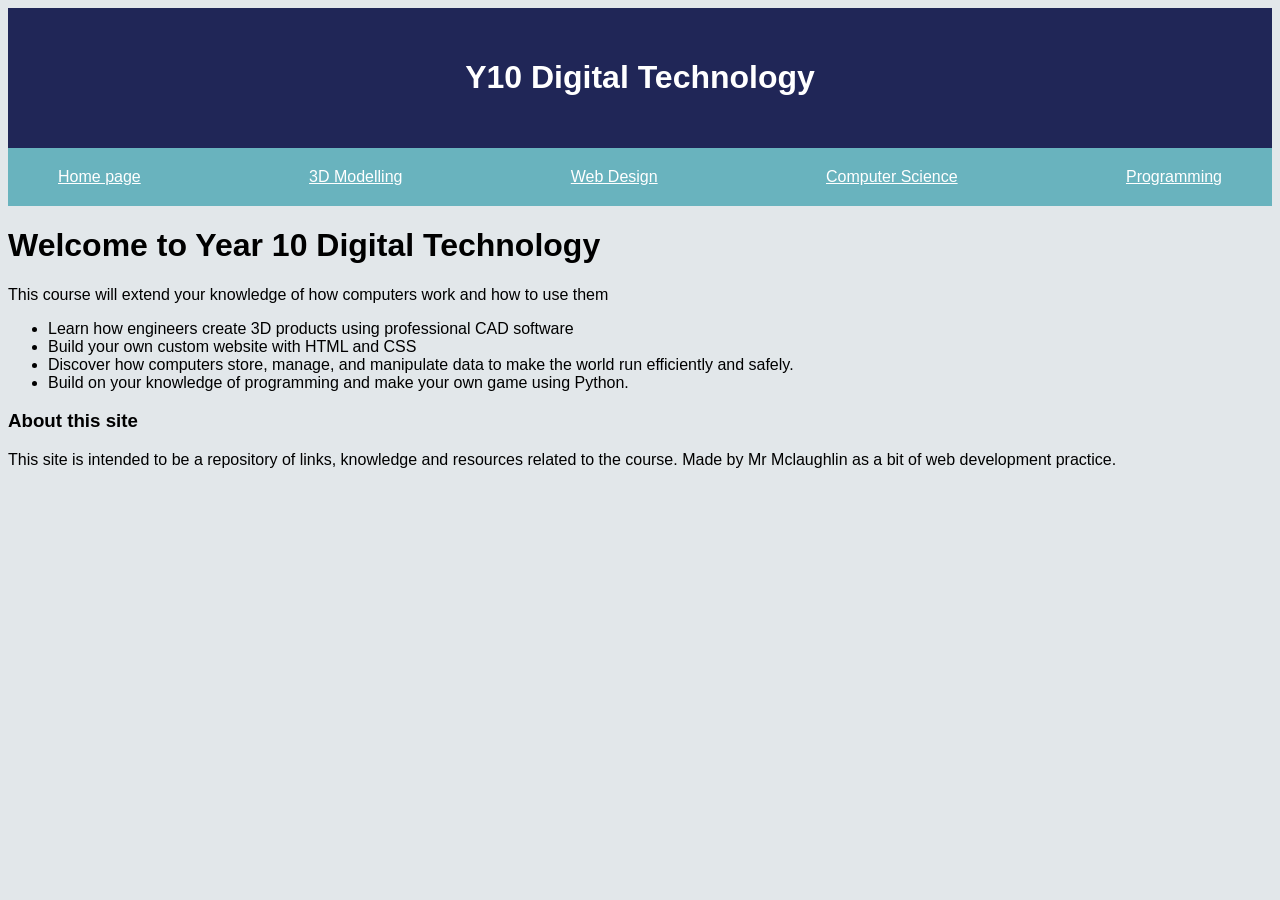
<file: index.html>
<html lang="en">
<head>
    <meta charset="UTF-8">
    <meta name="viewport" content="width=device-width, initial-scale=1.0">
    <title>Grid Demo</title>
    <link rel="stylesheet" href="style.css">
</head>
<body>

    <div class="hero">
        <h1 class="hero-text">Y10 Digital Technology</h1>
    </div>

    <div class="navbar">
        <a href="index.html">Home page</a>
        <a href="page-1.html">3D Modelling</a>
        <a href="page-2.html">Web Design</a>
        <a href="page-3.html">Computer Science</a>
        <a href="page-4.html">Programming</a>
    </div>

    <h1>Welcome to Year 10 Digital Technology</h1>
    <p>This course will extend your knowledge of how computers work and how to use them <p>
    <ul>
        <li>Learn how engineers create 3D products using professional CAD software</li>
        <li>Build your own custom website with HTML and CSS</li>
        <li>Discover how computers store, manage, and manipulate data to make the world run efficiently and safely.</li>
        <li>Build on your knowledge of programming and make your own game using Python.</li>
    </ul>   

    <h3>About this site</h3>
    <p> This site is intended to be a repository of links, knowledge and resources related to the course. Made by Mr Mclaughlin as a bit of web development practice. </p>
</body>
</html>
</file>
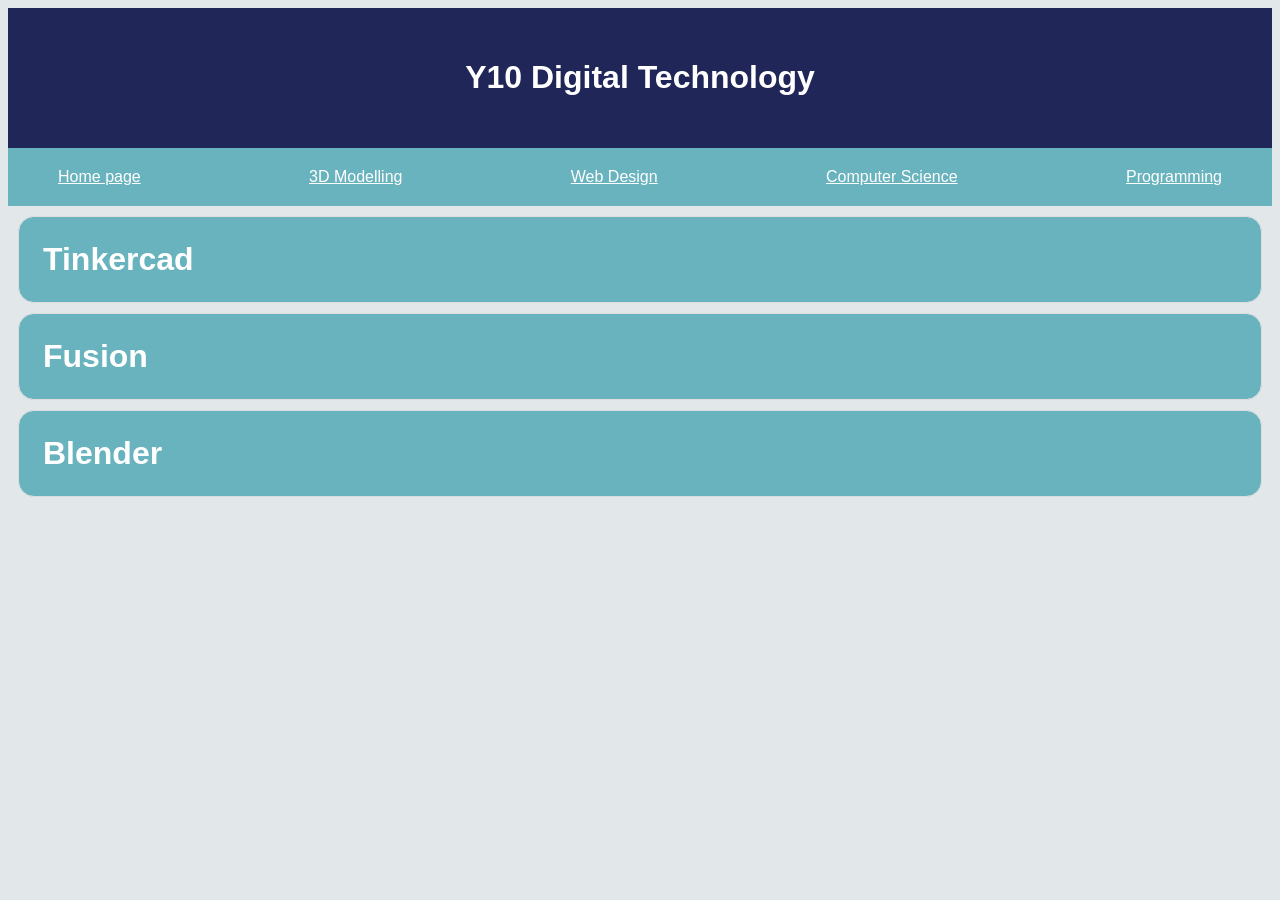
<file: page-1.html>
<html lang="en">
<head>
    <meta charset="UTF-8">
    <meta name="viewport" content="width=device-width, initial-scale=1.0">
    <title>Grid Demo</title>
    <link rel="stylesheet" href="style.css">
</head>
<body>
    <div class="hero">
        <h1 class="hero-text">Y10 Digital Technology</h1>
    </div>

    <div class="navbar">
        <a href="index.html">Home page</a>
        <a href="page-1.html">3D Modelling</a>
        <a href="page-2.html">Web Design</a>
        <a href="page-3.html">Computer Science</a>
        <a href="page-4.html">Programming</a>
    </div>

    <details class="topic-card">
    <summary>Tinkercad</summary>
    <div class="topic-content">
        <p>This is the hidden content inside the collapsible box. You can put text, images, or other HTML elements here!</p>
    </div>
    </details>

    <details class="topic-card">
    <summary>Fusion</summary>
    <div class="topic-content">
        <p>Fusion</p>
    </div>
    </details>

        <details class="topic-card">
    <summary>Blender</summary>
    <div class="topic-content">
        <p>This is the hidden content inside the collapsible box. You can put text, images, or other HTML elements here!</p>
    </div>
    </details>


</body>
</html>
</file>
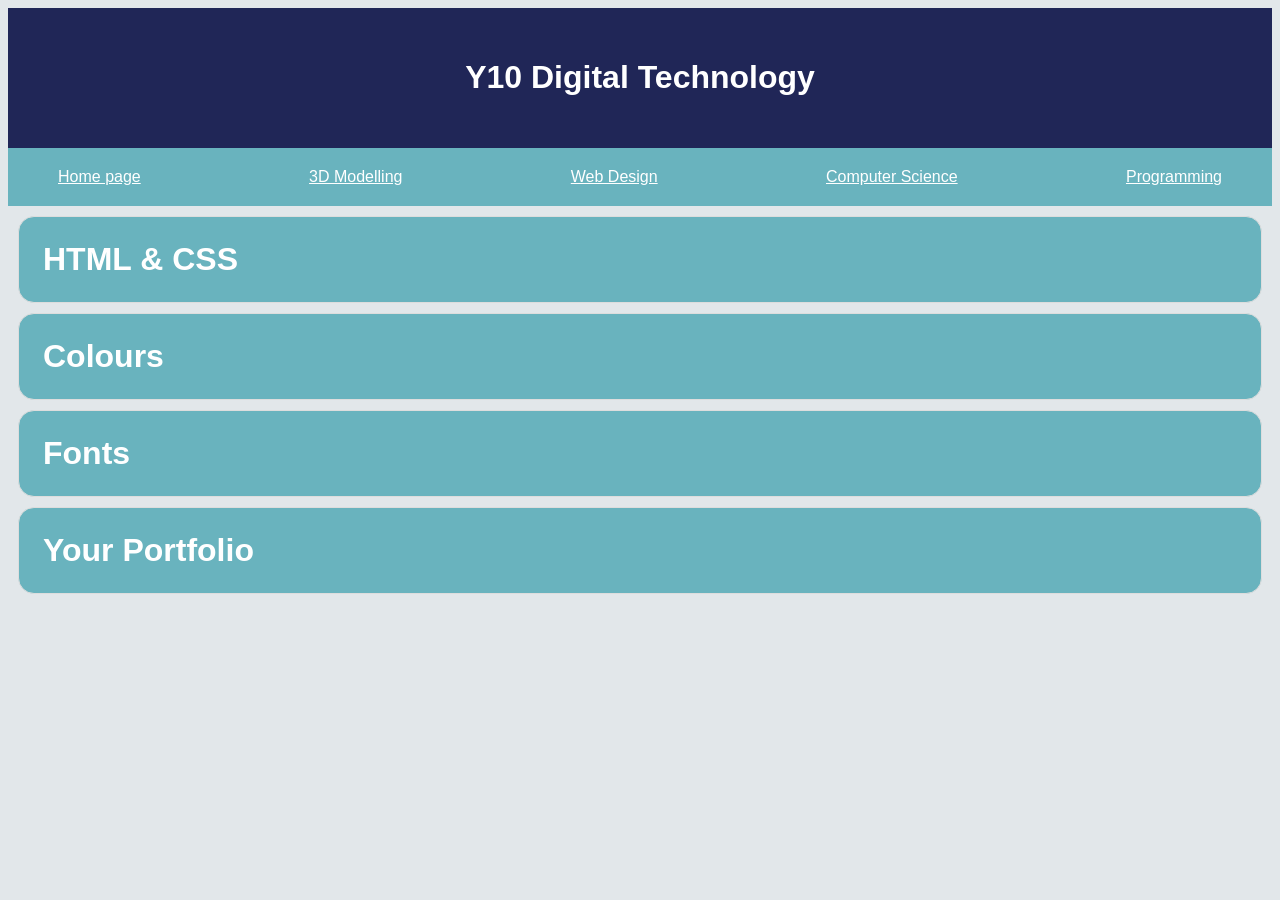
<file: page-2.html>
<html lang="en">
<head>
    <meta charset="UTF-8">
    <meta name="viewport" content="width=device-width, initial-scale=1.0">
    <title>Grid Demo</title>
    <link rel="stylesheet" href="style.css">

</head>
<body>
    <div class="hero">
        <h1 class="hero-text">Y10 Digital Technology</h1>
    </div>

    <div class="navbar">
        <a href="index.html">Home page</a>
        <a href="page-1.html">3D Modelling</a>
        <a href="page-2.html">Web Design</a>
        <a href="page-3.html">Computer Science</a>
        <a href="page-4.html">Programming</a>
    </div>


    <details class="topic-card">
        <summary>HTML & CSS</summary>
        <div class="topic-content">
            <p>This is the hidden content inside the collapsible box. You can put text, images, or other HTML elements here!</p>
        </div>
    </details>

    <details class="topic-card">
        <summary>Colours</summary>
        <div class="topic-content">
            <p>Fusion</p>
        </div>
    </details>

    <details class="topic-card">
        <summary>Fonts</summary>
        <div class="topic-content">
            <p>This is the hidden content inside the collapsible box. You can put text, images, or other HTML elements here!</p>
        </div>
    </details>

    <details class="topic-card">
        <summary>Your Portfolio</summary>
        <div class="topic-content">
            <p>This is the hidden content inside the collapsible box. You can put text, images, or other HTML elements here!</p>
        </div>
    </details>


</body>
</html>
</file>
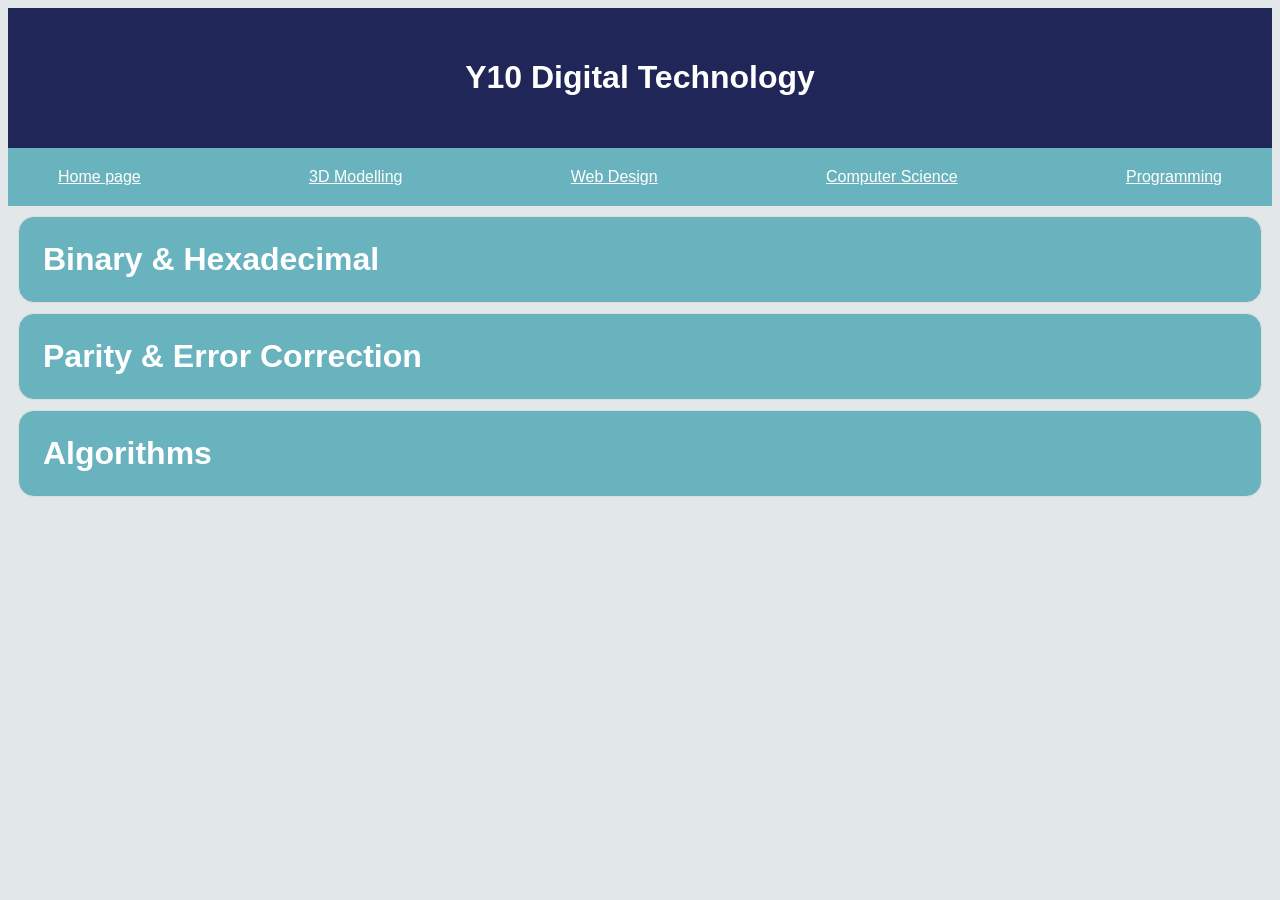
<file: page-3.html>
<html lang="en">
<head>
    <meta charset="UTF-8">
    <meta name="viewport" content="width=device-width, initial-scale=1.0">
    <title>Grid Demo</title>
    <link rel="stylesheet" href="style.css">

</head>
<body>
    <div class="hero">
        <h1 class="hero-text">Y10 Digital Technology</h1>
    </div>

    <div class="navbar">
        <a href="index.html">Home page</a>
        <a href="page-1.html">3D Modelling</a>
        <a href="page-2.html">Web Design</a>
        <a href="page-3.html">Computer Science</a>
        <a href="page-4.html">Programming</a>
    </div>

    <details class="topic-card">
        <summary>Binary & Hexadecimal</summary>
        <div class="topic-content">
            <p>This is the hidden content inside the collapsible box. You can put text, images, or other HTML elements here!</p>
        </div>
    </details>

    <details class="topic-card">
        <summary>Parity & Error Correction</summary>
        <div class="topic-content">
            <p>This is the hidden content inside the collapsible box. You can put text, images, or other HTML elements here!</p>
        </div>
    </details>

    <details class="topic-card">
        <summary>Algorithms</summary>
        <div class="topic-content">
            <p>This is the hidden content inside the collapsible box. You can put text, images, or other HTML elements here!</p>
        </div>
    </details>
</body>
</html>
</file>
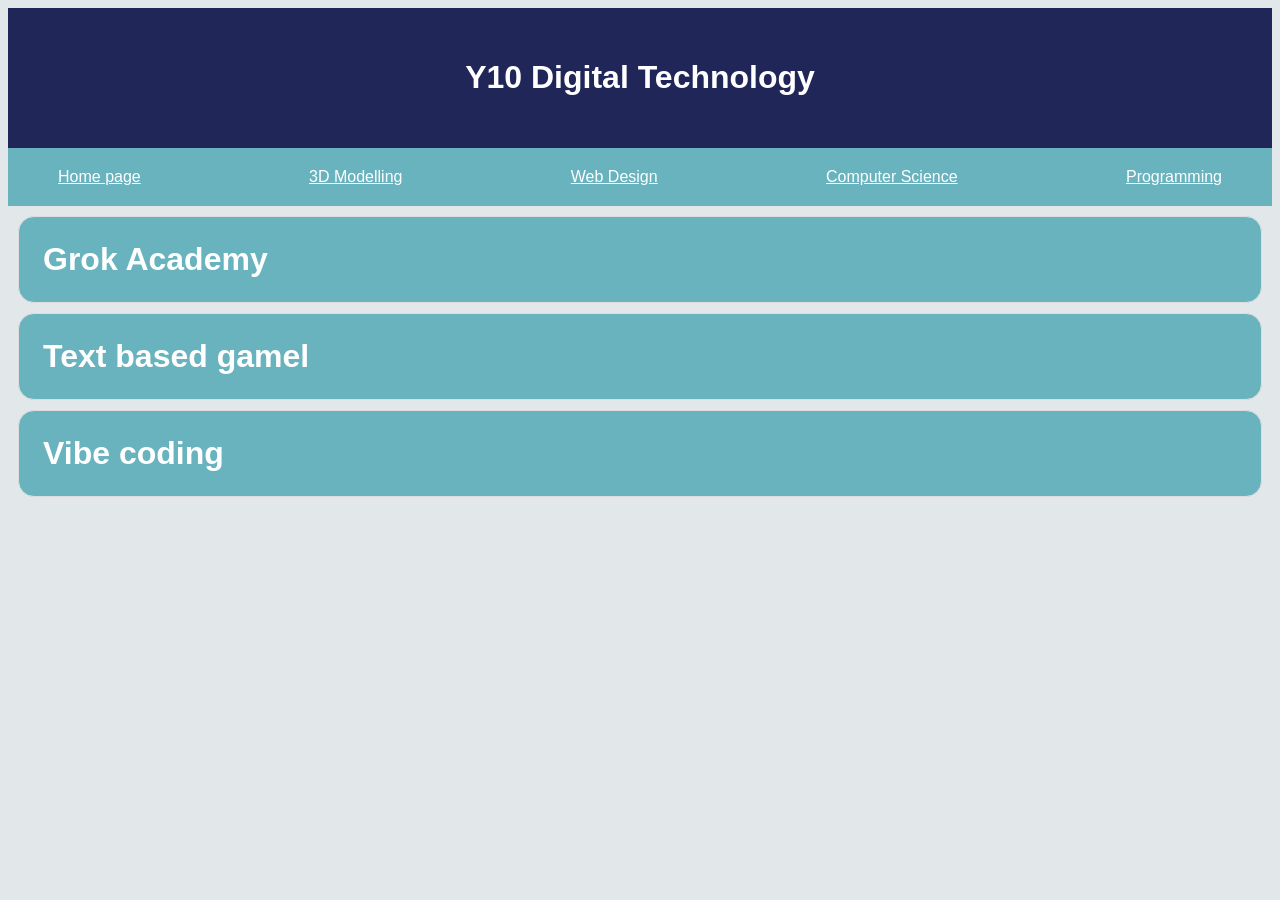
<file: page-4.html>
<html lang="en">
<head>
    <meta charset="UTF-8">
    <meta name="viewport" content="width=device-width, initial-scale=1.0">
    <title>Grid Demo</title>
    <link rel="stylesheet" href="style.css">
</head>
<body>
    <div class="hero">
        <h1 class="hero-text">Y10 Digital Technology</h1>
    </div>

    <div class="navbar">
        <a href="index.html">Home page</a>
        <a href="page-1.html">3D Modelling</a>
        <a href="page-2.html">Web Design</a>
        <a href="page-3.html">Computer Science</a>
        <a href="page-4.html">Programming</a>
    </div>

    <details class="topic-card">
        <summary>Grok Academy</summary>
        <div class="topic-content">
            <p>This is the hidden content inside the collapsible box. You can put text, images, or other HTML elements here!</p>
        </div>
    </details>

    <details class="topic-card">
        <summary>Text based gamel</summary>
        <div class="topic-content">
            <p>This is the hidden content inside the collapsible box. You can put text, images, or other HTML elements here!</p>
        </div>
    </details>

    <details class="topic-card">
        <summary>Vibe coding</summary>
        <div class="topic-content">
            <p>This is the hidden content inside the collapsible box. You can put text, images, or other HTML elements here!</p>
        </div>
    </details>


</body>
</html>
</file>
<file: style.css>
html, body {
    font-family: Arial, Helvetica, sans-serif;
    background-color: #e2e7ea;

}


.hero {
    background-color: #202657;
    margin: 0px;
    padding: 30px;
    text-align: center;
    color: #FFFFFF; 

}

.navbar {
  display: flex;
  justify-content: space-between;
  align-items: center;
  background-color: #69b3be;
  padding: 15px 30px;
color: #FFFFFF; 


}
.navbar a {
    color: white;
    padding: 5px 20px;
}
.section {
    background-color: lightgrey;
    border-radius: 15px;
    margin: 15px;
    padding: 15px 50px;
}


.container {
    display: grid;
    grid-template-columns: auto auto;
    background-color: darkgrey;
}


.item {
    background-color: white;
    margin: 5px;
    padding: 5px;
    text-align: center;
}


.topic-card {
    background-color: #69b3be;
    color:#FFFFFF;
    border-radius: 1rem;
    border: 1px solid #ddd;
    padding: 0.5em;
    margin: 10px 10px;

}

summary {
    font-weight: bold;
    font-size: 2rem;
    padding: 0.5em;
    cursor: pointer;
    list-style-type: none;
}

.topic-content {

}
</file>
